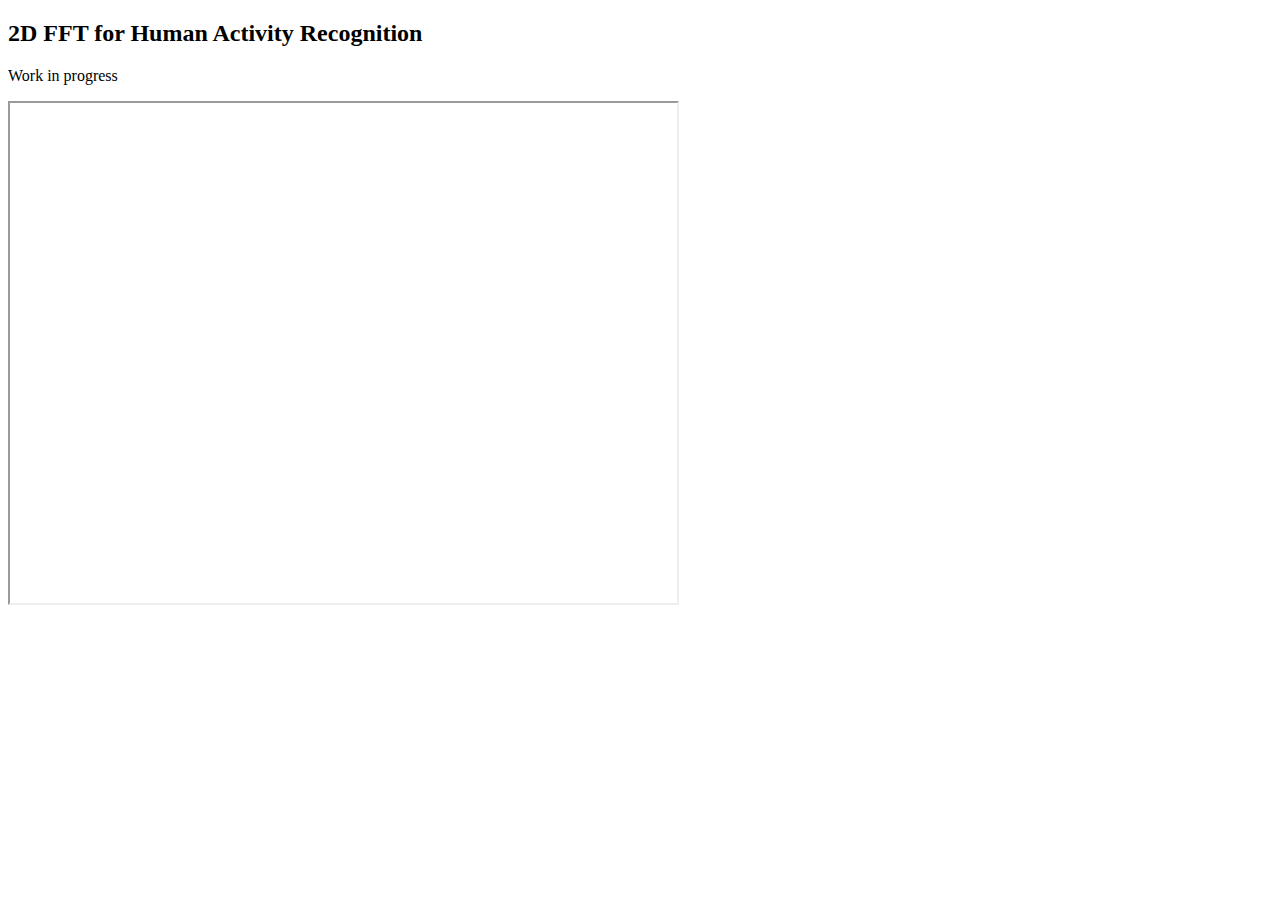
<file: html/2d_fft_har.html>
<!DOCTYPE html>
<html>
<body>

    <h2>2D FFT for Human Activity Recognition</h2>
    <p>
        Work in progress

    </p>

    <iframe width="667" height="500"
            src="https://www.youtube.com/embed/ZmCac_R4yTc?autoplay=0&mute=1">
    </iframe>

</body>
</html>
</file>
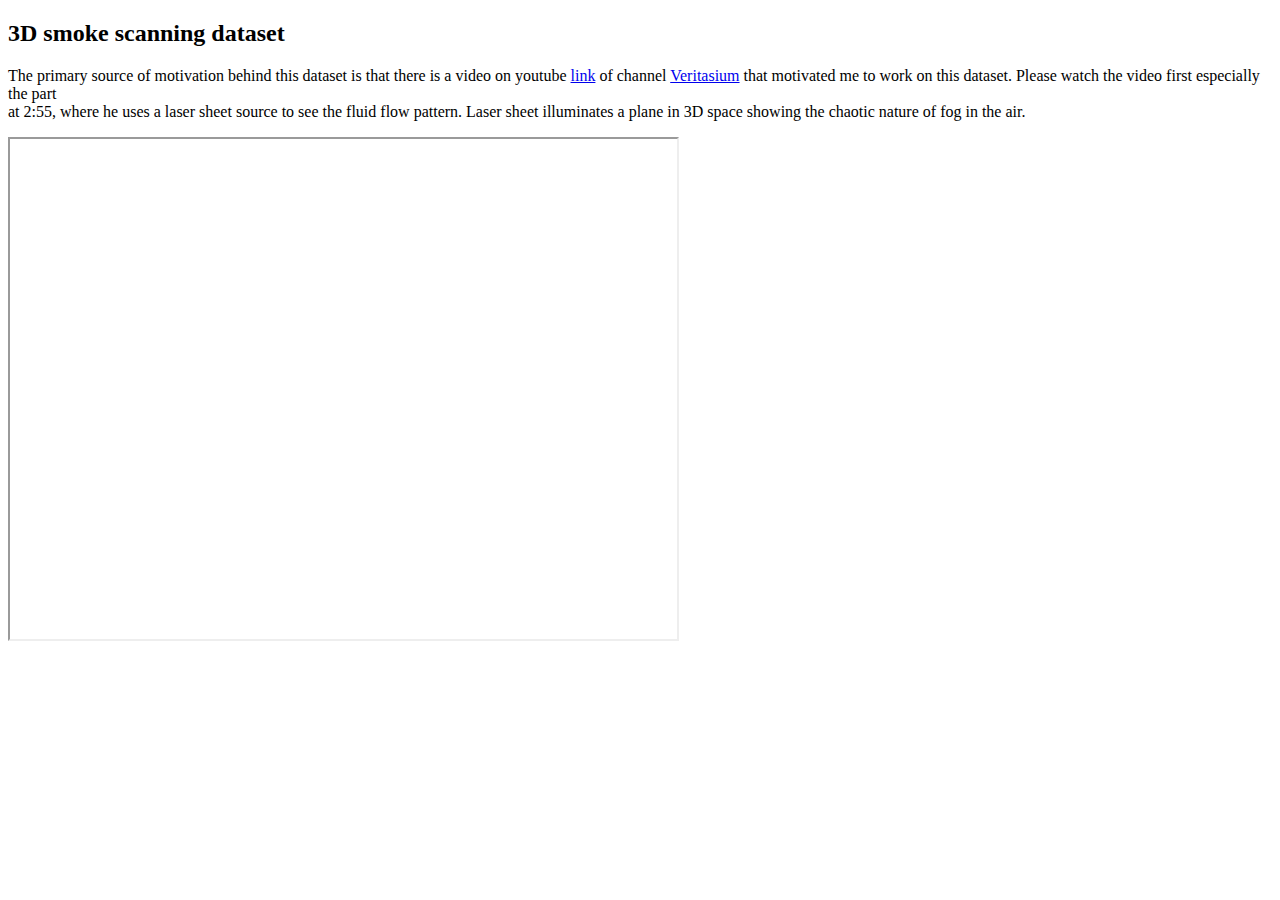
<file: html/3D_smoke.html>
<!DOCTYPE html>
<html>
<body>

    <h2>3D smoke scanning dataset</h2>
    <p>
        The primary source of motivation behind this dataset is that there is a video on youtube  <a href="https://www.youtube.com/watch?v=5zI9sG3pjVU&t=221s">link</a>
        of channel <a href="https://www.youtube.com/@veritasium">Veritasium</a> that motivated me to work on this dataset. Please watch the video first especially the part
        <br>
        at 2:55, where he uses a laser sheet source to see the fluid flow pattern. Laser sheet illuminates a plane in 3D space showing the chaotic nature of fog in the air.

    </p>

    <iframe width="667" height="500"
            src="https://www.youtube.com/embed/aKOWEYLvUKA?autoplay=0&mute=1">
    </iframe>

</body>
</html>
</file>
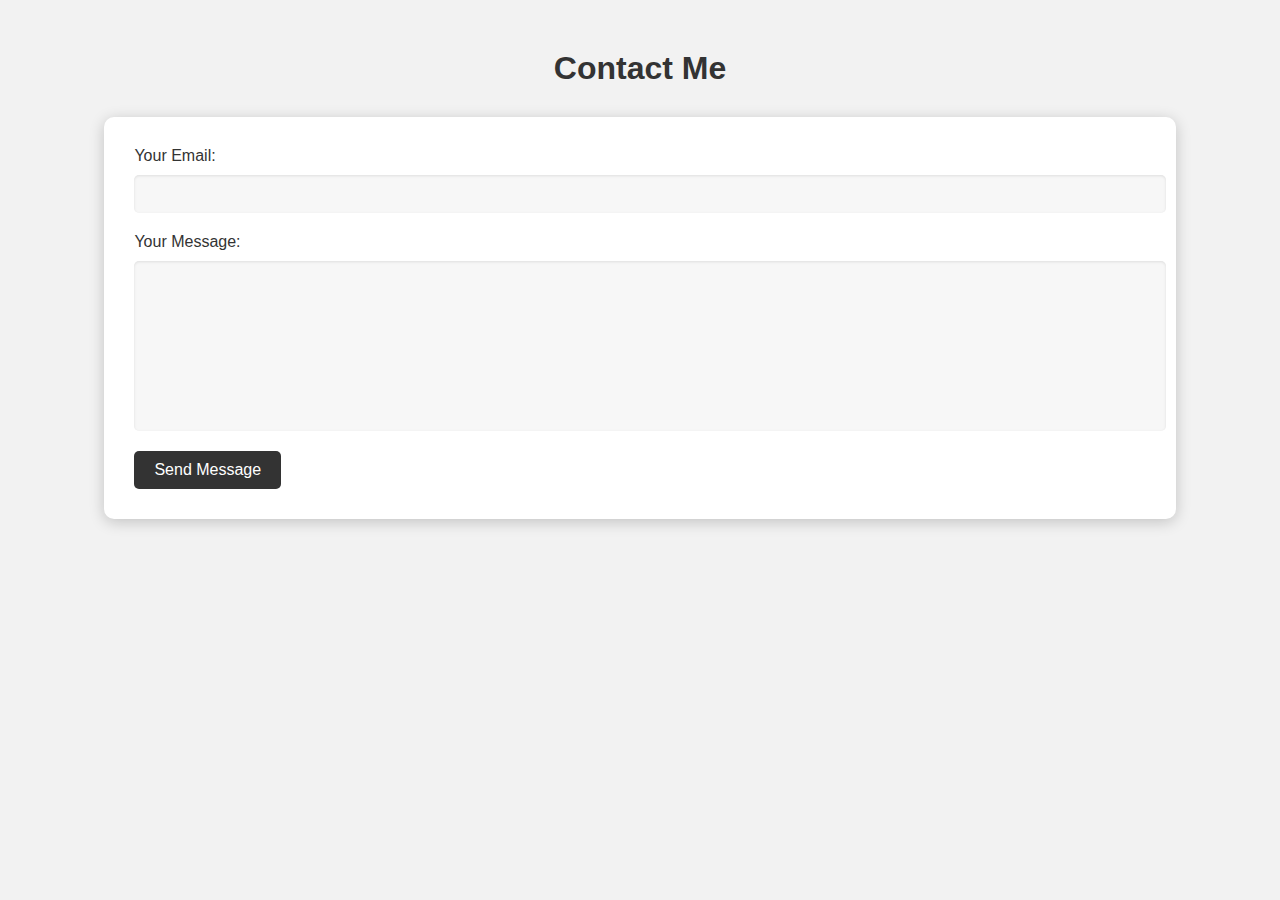
<file: html/contact.html>
<!DOCTYPE html>
<html>
<head>
	<title>Contact Us</title>
	<style>
		body {
			font-family: "Helvetica Neue", sans-serif;
			background-color: #f2f2f2;
		}
		h1 {
			text-align: center;
			margin-top: 50px;
			margin-bottom: 30px;
			color: #333;
		}
		form {
			width: 80%;
			margin: 0 auto;
			padding: 30px;
			background-color: #fff;
			box-shadow: 0px 3px 15px rgba(0, 0, 0, 0.2);
			border-radius: 10px;
		}
		label {
			display: block;
			margin-bottom: 10px;
			color: #333;
		}
		input[type="email"],
		textarea {
			display: block;
			width: 100%;
			padding: 10px;
			border: none;
			border-radius: 5px;
			background-color: #f7f7f7;
			box-shadow: inset 0px 1px 3px rgba(0, 0, 0, 0.1);
			font-size: 16px;
			color: #333;
			margin-bottom: 20px;
		}
		textarea {
			resize: none;
			height: 150px;
		}
		button[type="submit"] {
			background-color: #333;
			color: #fff;
			padding: 10px 20px;
			border: none;
			border-radius: 5px;
			font-size: 16px;
			cursor: pointer;
			transition: background-color 0.2s ease-in-out;
		}
		button[type="submit"]:hover {
			background-color: #666;
		}
	</style>
</head>
<body>
	<h1>Contact Me</h1>
	<form action="https://formspree.io/f/xvonlrpv" method="POST">
		<label for="email">Your Email:</label>
		<input type="email" id="email" name="email">
		<label for="message">Your Message:</label>
		<textarea id="message" name="message"></textarea>
		<button type="submit">Send Message</button>
	</form>
</body>
</html>
</file>
